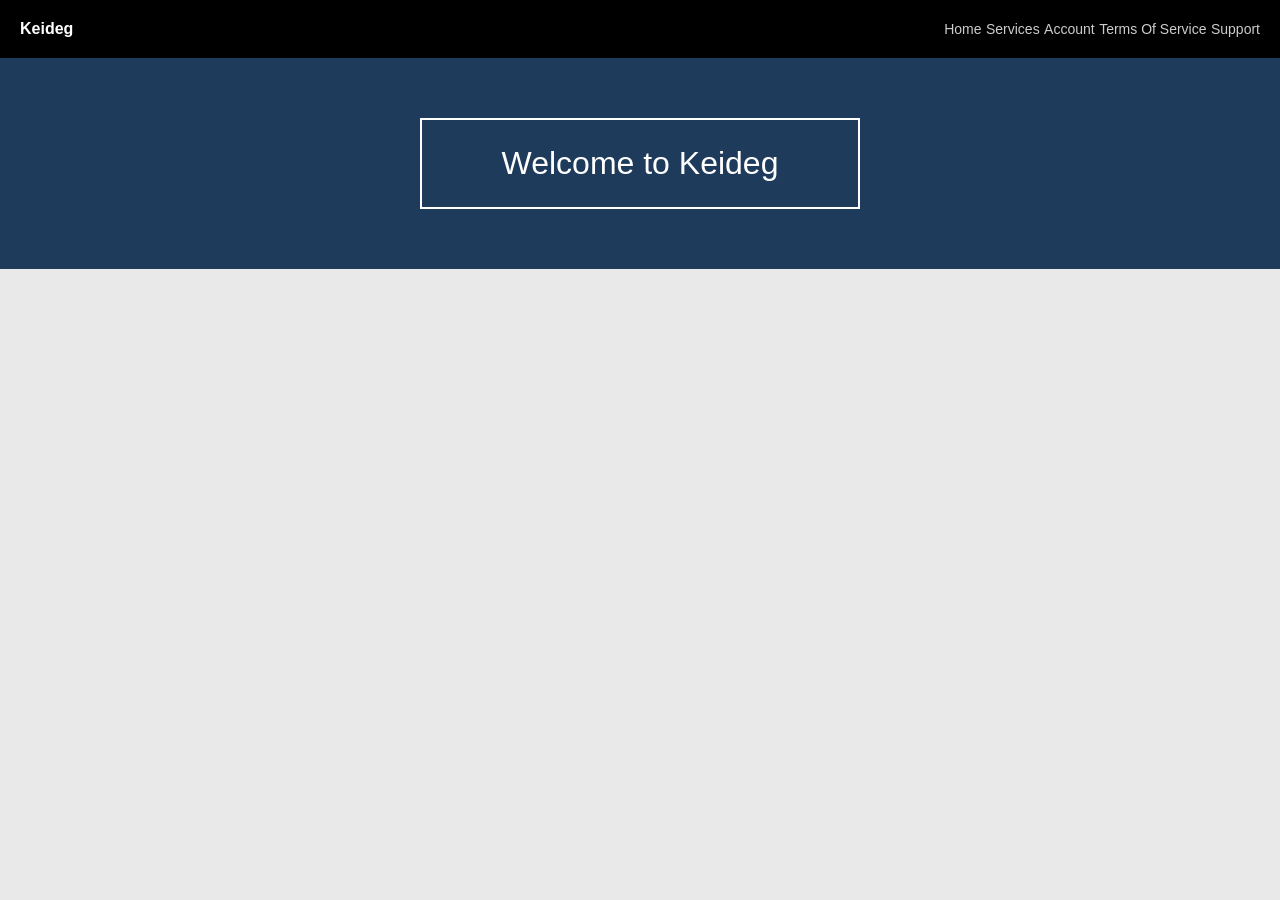
<file: home/index.html>
<!DOCTYPE html>
<html lang="en">
<head>
  <meta charset="UTF-8" />
  <title>Keideg</title>
  <link rel="stylesheet" href="../style.css" />
</head>

<body>

  <!-- NAVBAR -->
  <div class="navbar">
    <div class="logo">Keideg</div>

    <div class="nav-links">
      <a href="/">Home</a>
      <a href="/services">Services</a>
      <a href="/account">Account</a>
      <a href="/tos">Terms Of Service</a>
      <a href="/support">Support</a>
    </div>
  </div>

  <!-- HERO -->
  <div class="hero">
    <div class="hero-box">
      Welcome to Keideg
    </div>
  </div>

</body>
</html>
</file>
<file: style.css>
body {
  margin: 0;
  font-family: Arial, sans-serif;
  background: #e9e9e9;
}

/* NAVBAR */
.navbar {
  display: flex;
  justify-content: space-between;
  align-items: center;
  background: black;
  color: white;
  padding: 20px 20px; /* was 10px 20px */
}

.navbar .logo {
  font-weight: bold;
}

.nav-links a {
  color: #cccccc;
  gap: 35px; /* Adjust to taste */
  text-decoration: none;
  font-size: 14px;
}

/* HERO */
.hero {
  background: #1f3b5c;
  padding: 60px 0;
  display: flex;
  justify-content: center;
}

.hero-box {
  border: 2px solid white;
  padding: 25px 80px;
  font-size: 32px;
  color: white;
}

/* MAIN CONTAINER */
.container {
  display: flex;
  justify-content: center;
  align-items: center;
  gap: 50px;
  padding: 50px;
}

/* LEFT */
.left {
  text-align: center;
}

.left img {
  width: 220px;
  height: 220px;
  object-fit: contain;
}

.footer {
  margin-top: 10px;
  font-size: 12px;
  color: #444;
}

/* RIGHT */
.right {
  width: 320px;
}

.right h2 {
  margin: 0;
}

input {
  width: 100%;
  padding: 8px;
  margin-top: 8px;
  border: 1px solid #ccc;
}

/* BUTTONS */
.buttons {
  display: flex;
  gap: 10px;
  margin-top: 10px;
}

button {
  flex: 1;
  padding: 8px;
  cursor: pointer;
}

.discord {
  margin-top: 10px;
  width: 100%;
  padding: 8px;
  background: #5865F2;
  color: white;
  border: none;
}
</file>
